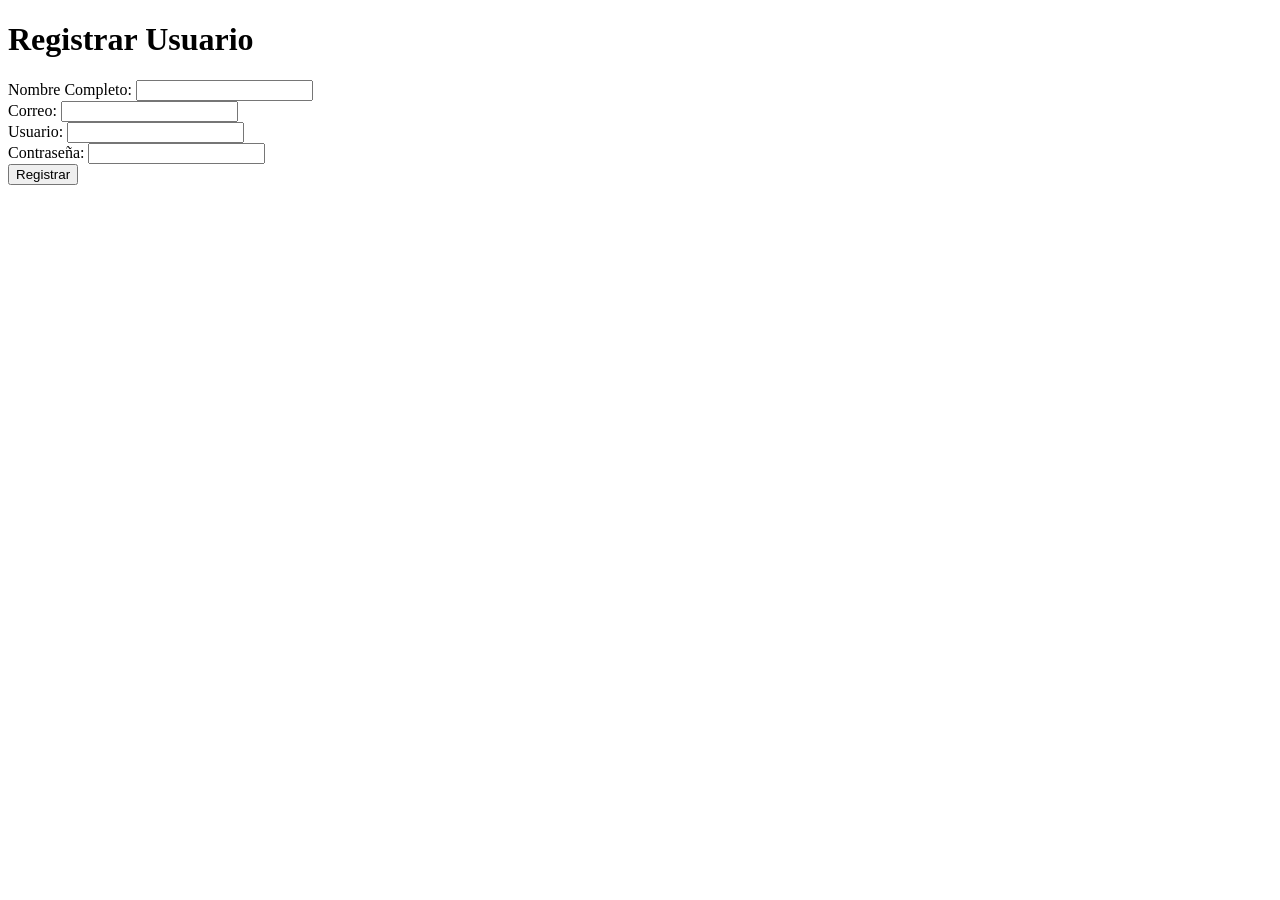
<file: PROYEC_BIO/Bio_mod/templates/registro.html>
<!DOCTYPE html>
<html>
<head>
    <title>Registrar Usuario</title>
    </head>
<body>
    <h1>Registrar Usuario</h1>
    <form action="/register" method="post">
        <label for="nombre_completo">Nombre Completo:</label>
        <input type="text" id="nombre_completo" name="nombre_completo" required><br>
        <label for="correo">Correo:</label>
        <input type="email" id="correo" name="correo" required><br>
        <label for="usuario">Usuario:</label>
        <input type="text" id="usuario" name="usuario" required><br>
        <label for="contrasena">Contraseña:</label>
        <input type="password" id="contrasena" name="contrasena" required><br>
        <input type="submit" value="Registrar">
    </form>
</body>
</html>
</file>
